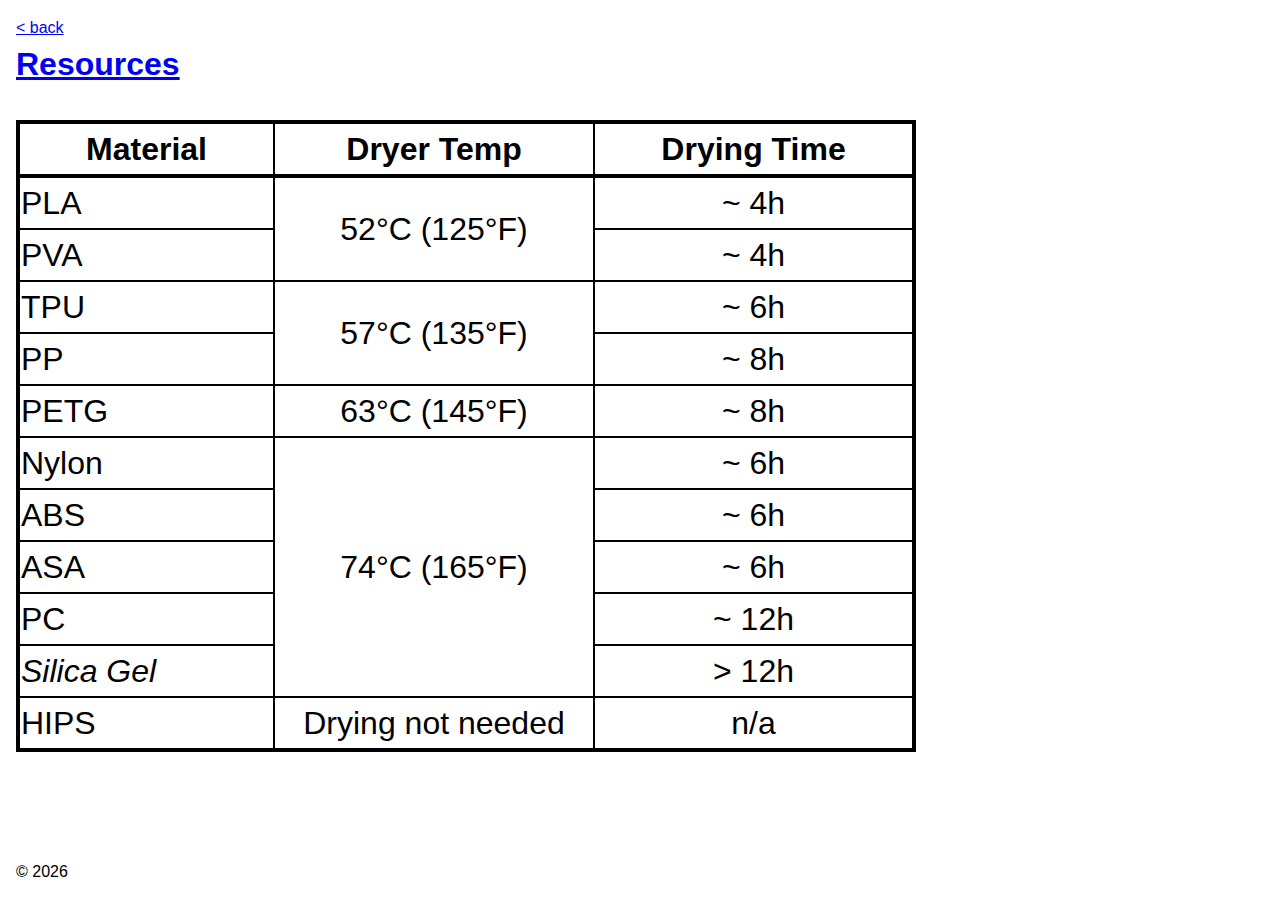
<file: docs/resource/3d-printer-filament-drying-times/index.html>
<!DOCTYPE html>
<html lang="en">

<head>
    <meta charset="UTF-8">
    <meta name="color-scheme" content="dark light" />
    <meta name="description" content="Powered by 🥔" />
    <meta name="viewport" content="width=device-width, initial-scale=1.0">
    <link rel="stylesheet" href="/docs/css/reset.css">
    <link rel="stylesheet" href="/docs/css/style.css">
    <style>
        table {
            border-collapse: collapse;
            border-spacing: 0;
            border: 0.25rem solid white;
            border-color: light-dark(black, white);
            font-size: 2rem;
        }

        table thead {
            border: 0.25rem solid white;
            border-color: light-dark(black, white);
        }

        table th,
        table td {
            border: 0.125rem solid white;
            border-color: light-dark(black, white);
            width: 20rem;
        }

        table th:first-child,
        table td:first-child {
            width: 16rem;
        }

        table td:not(:first-child) {
            text-align: center;
        }
    </style>
    <title>Resources - 3D Printer Filament Drying Times</title>
</head>

<body>
    <header>
        <a href="/docs">&lt; back</a>
        <a href="/docs">
            <h1>Resources</h1>
        </a>
    </header>
    <main>
        <table>
            <thead>
                <tr>
                    <th>Material</th>
                    <th>Dryer Temp</th>
                    <th>Drying Time</th>
                </tr>
            </thead>
            <tbody>
                <tr>
                    <td>PLA</td>
                    <td rowspan="2">
                        52&deg;C (125&deg;F)
                    </td>
                    <td>~ 4h</td>
                </tr>
                <tr>
                    <td>PVA</td>
                    <td>~ 4h</td>
                </tr>
                <tr>
                    <td>TPU</td>
                    <td rowspan="2">
                        57&deg;C (135&deg;F)
                    </td>
                    <td>~ 6h</td>
                </tr>
                <tr>
                    <td>PP</td>
                    <td>~ 8h</td>
                </tr>
                <tr>
                    <td>PETG</td>
                    <td>63&deg;C (145&deg;F)</td>
                    <td>~ 8h</td>
                </tr>
                <tr>
                    <td>Nylon</td>
                    <td rowspan="5">
                        74&deg;C (165&deg;F)
                    </td>
                    <td>~ 6h</td>
                </tr>
                <tr>
                    <td>ABS</td>
                    <td>~ 6h</td>
                </tr>
                <tr>
                    <td>ASA</td>
                    <td>~ 6h</td>
                </tr>
                <tr>
                    <td>PC</td>
                    <td>~ 12h</td>
                </tr>
                <tr>
                    <td>
                        <i>Silica Gel</i>
                    </td>
                    <td>> 12h</td>
                </tr>
                <tr>
                    <td>HIPS</td>
                    <td>Drying not needed</td>
                    <td>n/a</td>
                </tr>
            </tbody>
        </table>
    </main>
    <footer>
        &copy;
        <script>document.write(new Date().getFullYear())</script>
    </footer>
</body>

</html>
</file>
<file: docs/css/style.css>
body {
    display: grid;
    font-family: sans-serif;
    grid-template-rows: auto 1fr auto;
    height: 100vh;
    padding: 1rem;
}

body main {
    padding-block-start: 2rem;
}

body footer {
    padding-block-start: 2rem;
}
</file>
